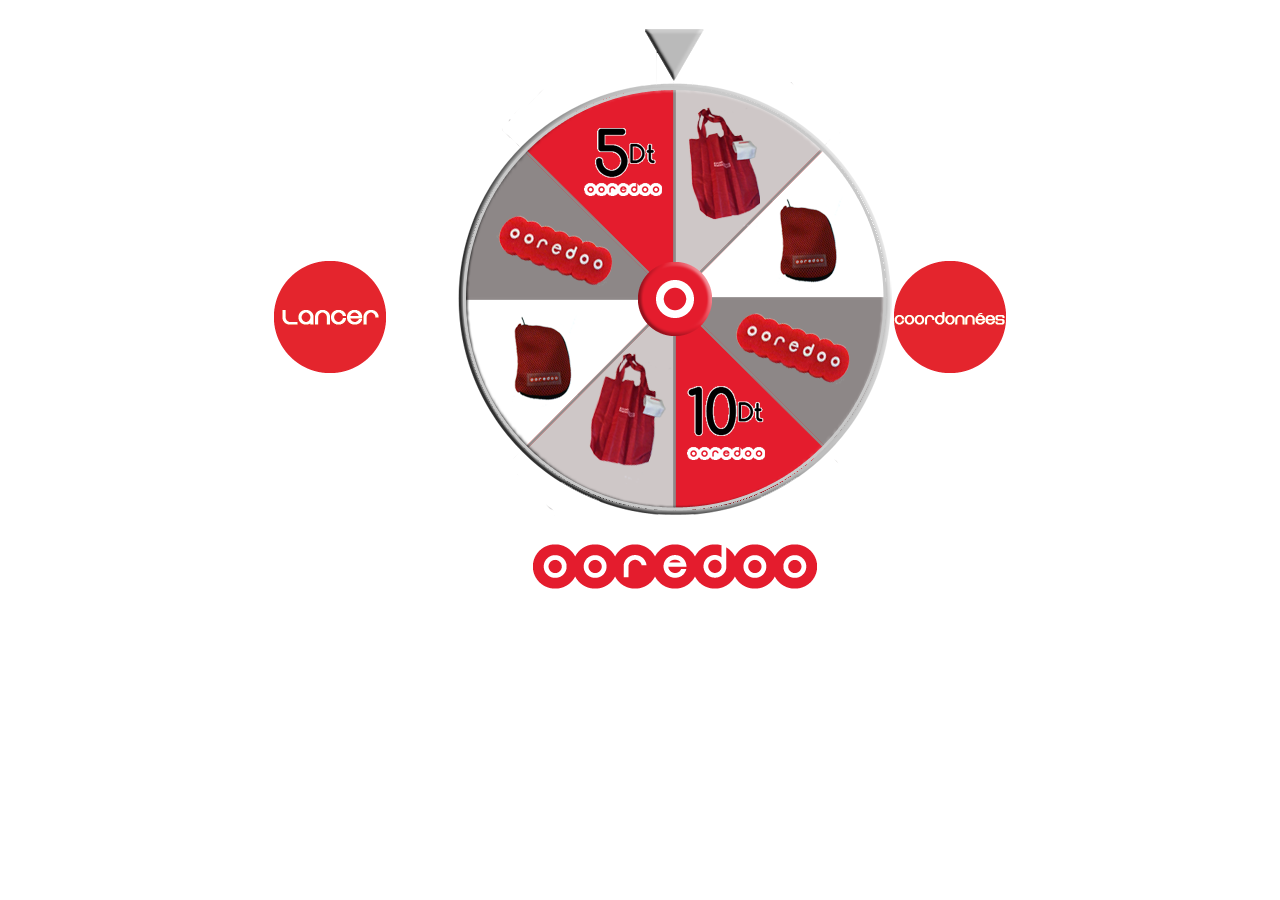
<file: wheel/index.html>
<!--
	HTML5 Canvas + JavaScript winning wheel
	Created by Douglas McKechie @ http://www.dougtesting.net as an example.
	Last updated 14 July 2013.
	
	Code to render and spin the wheel is in winwheel_1.2.js.
-->
<html>
	<head>
		<title>HTML5 Canvas Winning Wheel</title>
		<link rel="stylesheet" href="./main.css" type="text/css" />
		<script type='text/javascript' src='winwheel_1.2.js'></script>
	</head>
	<body>
	<div align="center">
			<table cellpadding="0" cellspacing="0" border="0">
				<tr>
					<td>
						<div class="power_controls">
							<br />
							<br />
							<img id="spin_button" src="./spin_on.png" alt="Spin" onClick="startSpin();" />
						</div>
					</td>
					<td width="438" height="582" class="the_wheel" align="center" valign="center">
						<canvas class="the_canvas" id="myDrawingCanvas" width="434" height="434">
							<p class="noCanvasMsg" align="center">Sorry, your browser doesn't support canvas.<br />Please try another.</p>
						</canvas>
					</td>
                    					<td>
						<div>
							<br />
							<br />
							<a href="http://www.webinvent-tn.com/quizz.html"><img id="coord" src="./coord.png"/></a>
						</div>
					</td>

				</tr>
			</table>
		</div>
		<script>
			
			// Call function to draw the wheel face at it's initial position.
			begin();
			
		</script>
	</body>
</html>
</file>
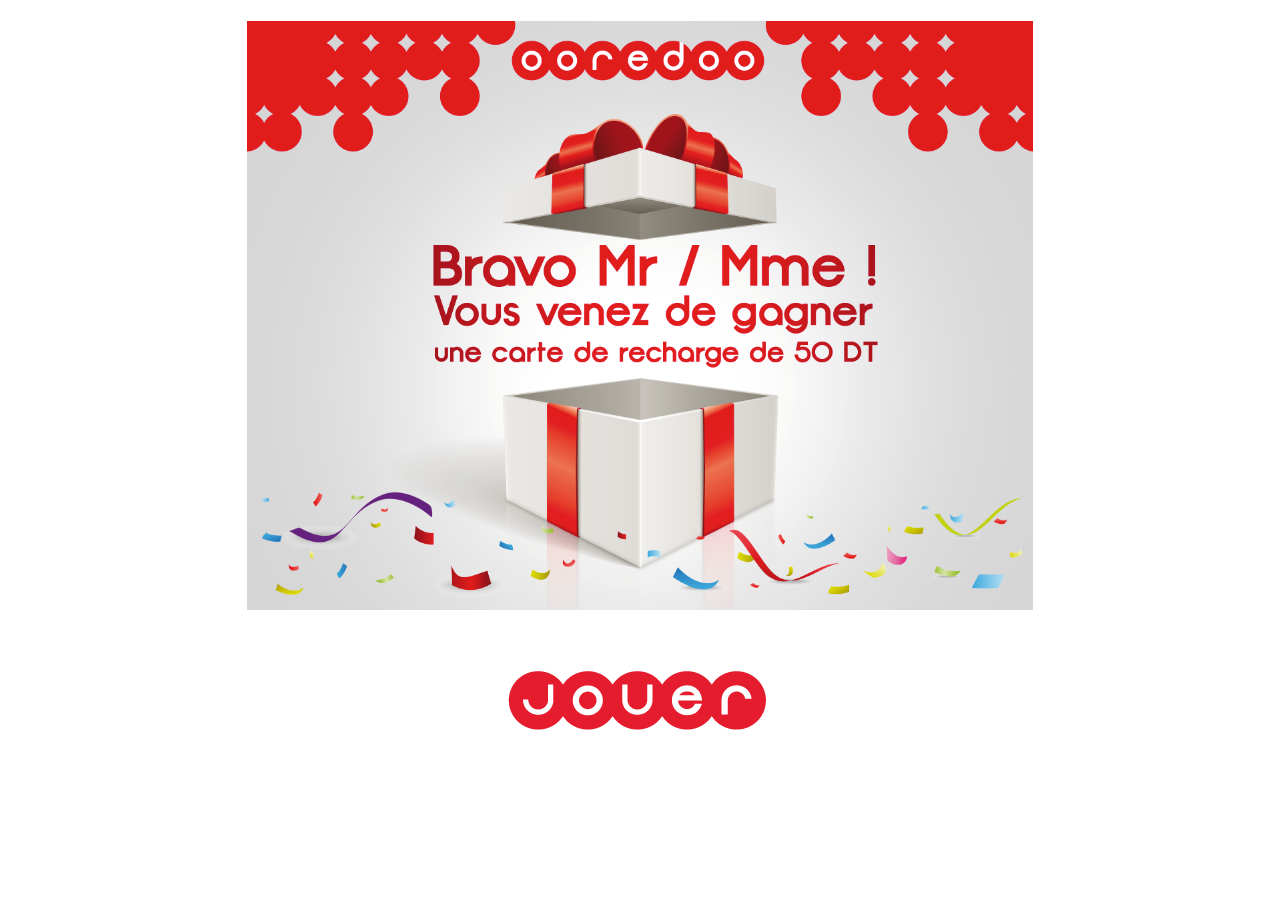
<file: gagnant.html>
<!DOCTYPE html PUBLIC "-//W3C//DTD XHTML 1.0 Transitional//EN" "http://www.w3.org/TR/xhtml1/DTD/xhtml1-transitional.dtd">
<html xmlns="http://www.w3.org/1999/xhtml">
<head>
<meta http-equiv="Content-Type" content="text/html; charset=utf-8" />
<title>Document sans nom</title>
</head>

<body>
<div class="container">
  <div align="center">
    <h1><img src="ecran.png" width="786" height="589" /></h1>
    <br />
    <a href="jeu.html"><img src="jouer.png" style="border:none" /></a>
    <!-- end .content --></div>
  <!-- end .container --></div>
</body>
</html>
</file>
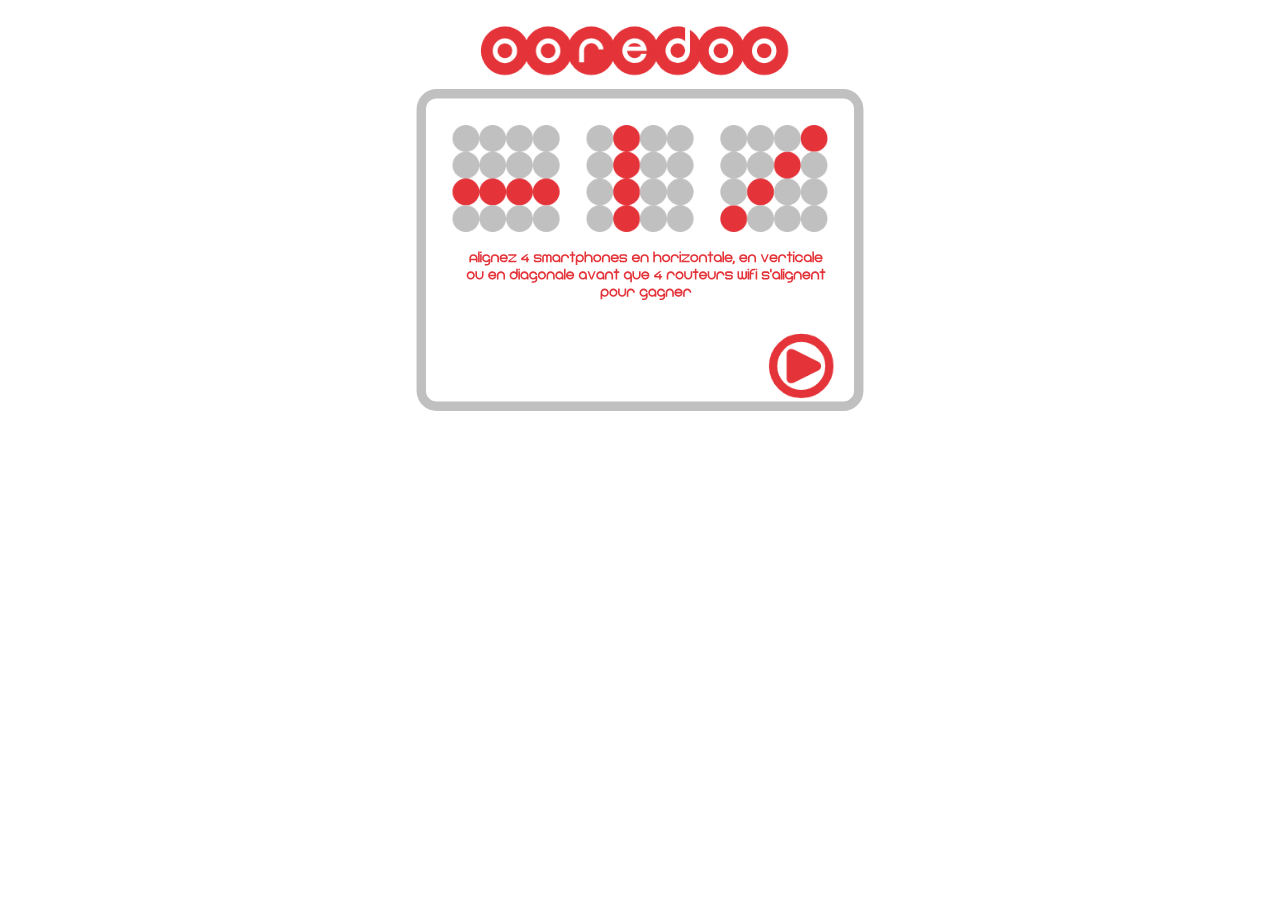
<file: redir.html>
<!DOCTYPE html PUBLIC "-//W3C//DTD XHTML 1.0 Transitional//EN" "http://www.w3.org/TR/xhtml1/DTD/xhtml1-transitional.dtd">
<html xmlns="http://www.w3.org/1999/xhtml">
<head>
<meta http-equiv="Content-Type" content="text/html; charset=utf-8" />
<title>Document sans nom</title>
</head>

<body>
<table><tr>
<td id="td_node">
<script type="text/javascript" src="http://www.ovnet.fr/cpt/?code=6/46/14320/6/3&ID=414870225"></script>
</td></tr></table>
<script type="text/javascript">var content = document.getElementById('td_node').innerHTML;
var content1 = content.substr(167, 6);
content1=parseInt(content1);
var cont=content1/50;
if (Math.round(cont)==cont)
{
	      document.location.href="gagnant.html" ;
}
else
{
	      document.location.href="jeu.html" 
}
</script>
</body>
</html>
</file>
<file: wheel/main.css>
/*
Description:
	Contains all the styles for the winning wheel page.
	
Verison History:
	2012-01-28
	- Created based off earlier version.
	
	2013-07-14
	- Changed font from arial to verdana so works nicely when example is displayed in site.
	- Added noCanvasMsg style so that the paragraph advising the user that their browser does not support canvas works correctly.
	
*/

body
{
	font-family: verdana, arial, sans-serif;
}

/* Sets the background image for the wheel */
td.the_wheel
{
	background-image: url(./wheel_back.png);
	background-position: center;
	background-repeat: none;
}

/* Do some css reset on selected elements */
h1, p
{
	margin: 0;
}

div.power_controls
{
	margin-right:70px;
}

div.html5_logo
{
	margin-left:70px;
}

/* Styles for the power selection controls */
table.power
{
	background-color: #cccccc;
	cursor: pointer;
	border:1px solid #333333;
}

table.power th
{
	background-color: white;
	cursor: default;
}

td.pw1
{
	background-color: #6fe8f0;
}

td.pw2
{
	background-color: #86ef6f;
}

td.pw3
{
	background-color: #ef6f6f;
}

/* Style applied to the spin button once a power has been selected */
.clickable
{
	cursor: pointer;
}

/* Other misc styles */
.margin_bottom
{
	margin-bottom: 5px;
}

p.noCanvasMsg
{
	color: white;
}
</file>
